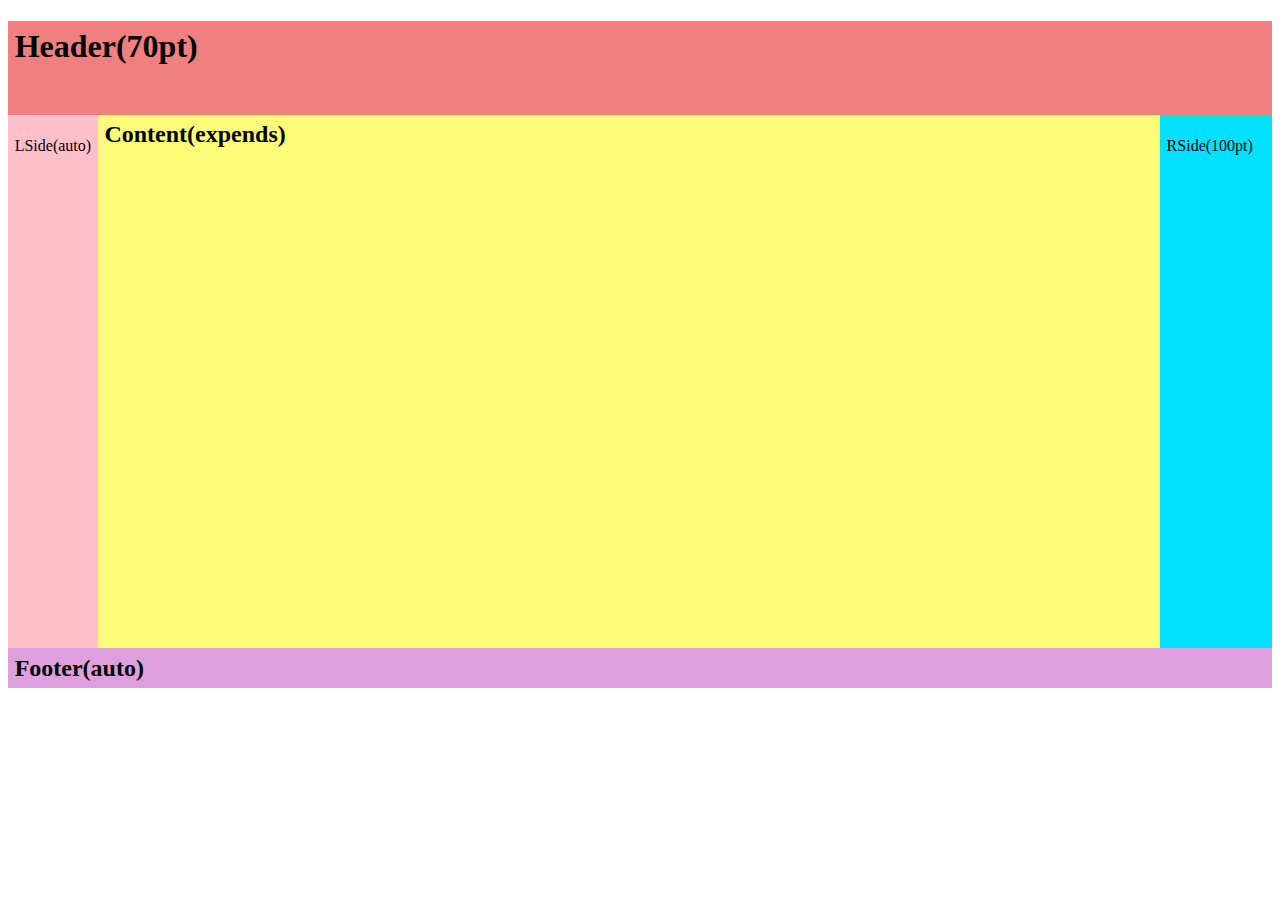
<file: basic1-1/index.html>
<!DOCTYPE html>
<html lang="en">
<head>
    <meta charset="UTF-8">
    <meta name="viewport" content="width=device-width, initial-scale=1.0">
    <link rel="stylesheet" href="styles.css">
    <title>layout</title>
</head>
<body>
    <header class="header">
        <h1>Header(70pt)</h1>
    </header>
    <div class="container">
        <div class="lSide">
            <p>LSide(auto)</p>
        </div>
        <div class="content">
            <h2>Content(expends)</h2>
        </div>
        <div class="rSide">
            <p>RSide(100pt)</p>
        </div>
    </div>
    <footer class="footer">
        <h2> Footer(auto)</h2>
    </footer>
</body>
</html>
</file>
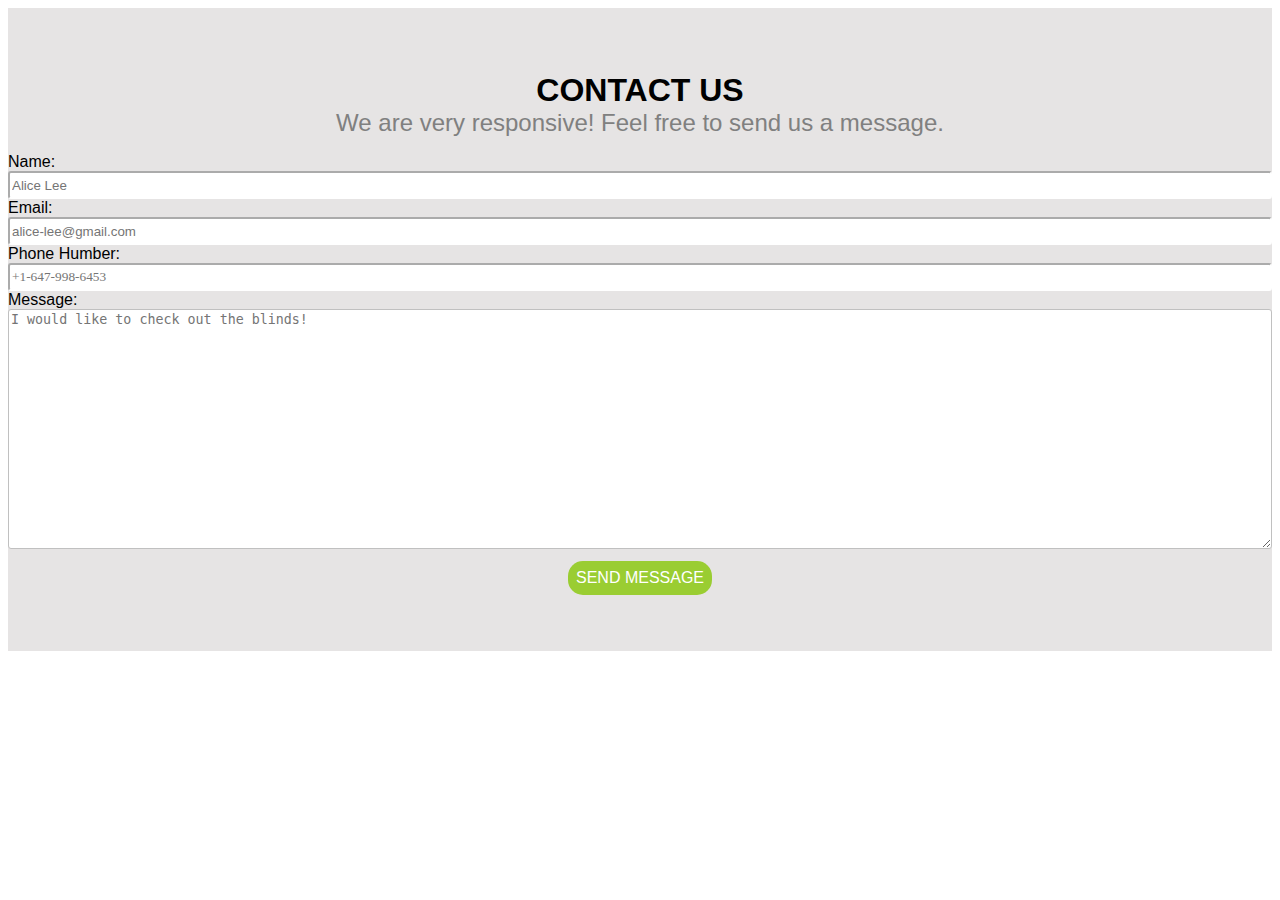
<file: basic1-2/index.html>
<!DOCTYPE html>
<html lang="en">
<head>
    <meta charset="UTF-8">
    <meta name="viewport" content="width=device-width, initial-scale=1.0">
    <link rel="stylesheet" href="styles.css">
    <title>Document</title>
</head>
<body>
    <div class="container">
        <div class="head">
            <h1>contact us</h1>
            <p>We are very responsive! Feel free to send us a message.</p>
        </div>
        <form action="" class="form">
            Name: <br> <input type="text" id="name" placeholder="Alice Lee"> <br>
            Email: <br> <input type="text" id="email" placeholder="alice-lee@gmail.com"> <br>
            Phone Humber: <br> <input type="text" id="phone" placeholder="+1-647-998-6453"> <br>
            <!-- Message: <br> <input type="text" id="message" placeholder="I would like to check out the blinds!"> -->
            Message: <br> <textarea name="" id="message" cols="30" rows="10" placeholder="I would like to check out the blinds!"></textarea>
        </form>
        <div class="btnContainer">
            <button class="btn">send message</button>
        </div>
    </div>
</body>
</html>
</file>
<file: basic1-1/styles.css>
h2 {
    margin: auto;
    padding: 5pt;
}
p {
    padding: 5pt;
}
h1 {
    padding: 5pt;
}
.header {
    background-color: lightcoral;
    height: 70pt;
}
.container {
    display: flex;
    height: 400pt;
}
.lSide {
    background-color: pink;
    width: auto;
}
.rSide {
    background-color: rgb(0, 225, 255);
    width: 100pt;
}
.content {
    background-color: rgb(255, 253, 119);
    width: 100%;
}
.footer {
    background-color: plum;
    height: auto;
}
</file>
<file: basic1-2/styles.css>
body {
    font-family: Arial, Helvetica, sans-serif;
}
input{
    width: 100%;
    box-sizing : border-box;
    border-color: white;
    border-radius: 3px;
    height: 1.75rem;
}

.container {
    background-color: rgb(230, 228, 228);
    padding-top: 3rem;
    padding-bottom: 3rem;
}
.head {
    display: grid;
    text-align: center;
    margin: 1rem;
}
.head h1 {
    margin: 0;
    font-size: 2rem;
    text-transform: uppercase;
}
.head p {
    margin: 0;
    color: grey;
    font-size: 1.5rem;
}
#phone {
    font-family: Georgia, 'Times New Roman', Times, serif;
}
#message {
    height: 15rem;
    width: 100%;
    box-sizing : border-box;
    border-color: rgb(192, 192, 192);
    border-radius: 3px;
}
.btnContainer {
    display: flex;
    justify-content: center;
}
.btn {
    margin: 0.5rem;
    padding: 0.5rem;
    text-transform: uppercase;
    color: white;
    background-color: yellowgreen;
    border: transparent;
    border-radius: 15px;
    cursor: pointer;
    font-size: 1rem;
}
.btn:hover {
    background-color: rgb(125, 167, 42);
}
.btn:active {
    background-color: rgb(101, 134, 34);
}
</file>
